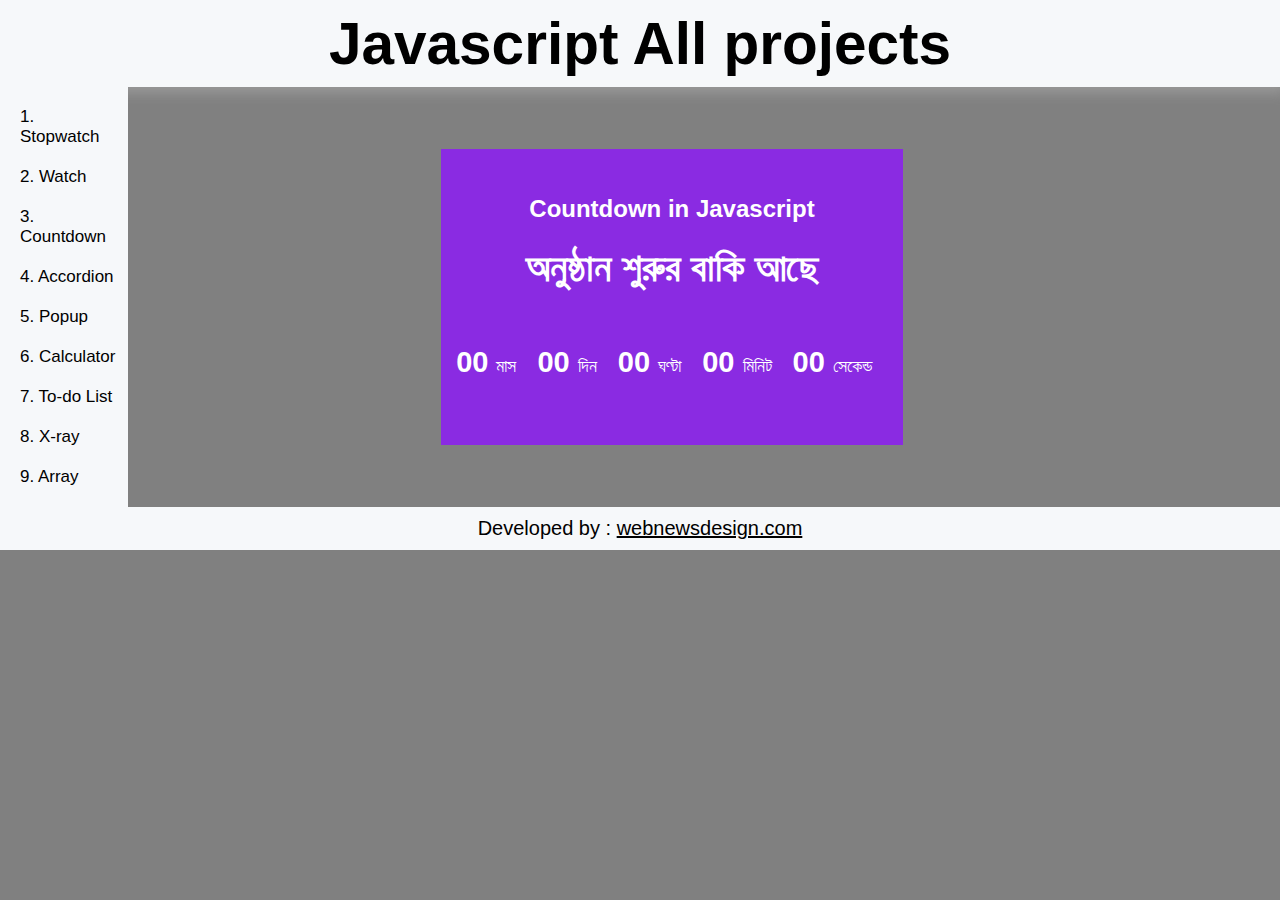
<file: 3_countdown.html>
<!DOCTYPE html>
<html lang="en">
  <head>
    <meta charset="UTF-8" />
    <meta http-equiv="X-UA-Compatible" content="IE=edge" />
    <meta name="viewport" content="width=device-width, initial-scale=1.0" />
    <title>Stop Watch</title>
    <link rel="stylesheet" href="css/style.css" />
  </head>

  <body>
    <div class="main-header">
      <h2><a href="index.html"> Javascript All projects </a></h2>
    </div>
    <div id="main-content">
      <div class="menu-bar-all-project">
        <ul>
          <li class="single-menu-class">
            <a href="index.html"> 1. Stopwatch </a>
          </li>
          <li class="single-menu-class">
            <a href="2_watch.html"> 2. Watch </a>
          </li>
          <li class="single-menu-class">
            <a href="3_countdown.html"> 3. Countdown </a>
          </li>
          <li class="single-menu-class">
            <a href="4_accordion.html"> 4. Accordion </a>
          </li>
          <li class="single-menu-class">
            <a href="5_popup.html"> 5. Popup </a>
          </li>
          <li class="single-menu-class">
            <a href="6_calculator.html"> 6. Calculator </a>
          </li>
          <li class="single-menu-class">
            <a href="7_to_do_list.html" target="_self"> 7. To-do List </a>
          </li>
          <li class="single-menu-class">
            <a href="8_x_ray.html" target="_self"> 8. X-ray </a>
          </li>
          <li class="single-menu-class">
            <a href="array.html"> 9. Array </a>
          </li>
        </ul>
      </div>

      <!-- what you want to do, you can do it from here start  -->
      <div class="main-body-right-part">
        <div id="stop-watch">
          <div class="stop-watch" id="stop-watch-background">
            <div class="stop-watch-title">
              <h2>Countdown in Javascript</h2>
              <h1>অনুষ্ঠান শুরুর বাকি আছে</h1>
            </div>
            <div class="countdown">
              <span id="cd-month"> 00 </span>
              <span class="cd-small-text"> মাস </span>
              <span id="cd-day"> 00 </span>
              <span class="cd-small-text"> দিন </span>
              <span id="cd-hours"> 00 </span>
              <span class="cd-small-text"> ঘণ্টা </span>
              <span id="cd-minutes"> 00 </span>
              <span class="cd-small-text"> মিনিট </span>
              <span id="cd-seconds"> 00 </span>
              <span class="cd-small-text"> সেকেন্ড </span>
            </div>
          </div>
        </div>
      </div>

      <script>
        setInterval(() => {
          let cdShowSeconds = document.getElementById("cd-seconds");
          let cdShowMinutes = document.getElementById("cd-minutes");
          let cdShowHours = document.getElementById("cd-hours");
          let cdShowDays = document.getElementById("cd-day");
          let cdShowMonth = document.getElementById("cd-month");

          let cdExpectTime = new Date("2024-05-29 17:05:00");
          let cdCurrentTime = new Date();
          let cdRestTime = cdExpectTime - cdCurrentTime;

          let cdSeconds = cdRestTime / 1000;
          let cdMinutes = cdSeconds / 60;
          let cdHours = cdMinutes / 60;

          let cdDays = cdHours / 24;
          let cdMonth = cdDays / 30;

          cdSeconds = Math.floor(cdSeconds % 60);
          cdMinutes = Math.floor(cdMinutes % 60);
          cdHours = Math.floor(cdHours % 24);
          cdDays = Math.floor(cdDays % 30);
          cdMonth = Math.floor(cdMonth % 12);

          // show seconds
          if (cdSeconds <= 9) {
            cdSeconds = "0" + cdSeconds;
          } else {
            cdSeconds = cdSeconds;
          }
          cdShowSeconds.innerHTML = cdSeconds;

          // show minutes
          if (cdMinutes <= 9) {
            cdMinutes = "0" + cdMinutes;
          } else {
            cdMinutes = cdMinutes;
          }
          cdShowMinutes.innerHTML = cdMinutes;

          // show hours
          if (cdHours <= 9) {
            cdHours = "0" + cdHours;
          } else {
            cdHours = cdHours;
          }
          cdShowHours.innerHTML = cdHours;

          // show days
          if (cdDays <= 9) {
            cdDays = "0" + cdDays;
          } else {
            cdDays = cdDays;
          }
          cdShowDays.innerHTML = cdDays;

          // show months
          if (cdMonth <= 9) {
            cdMonth = "0" + cdMonth;
          } else {
            cdMonth = cdMonth;
          }
          cdShowMonth.innerHTML = cdMonth;
        }, 1000);
        // console.log(cdRestTime);
      </script>
      <!-- what you want to do, you can do it end  -->
    </div>
    <div class="main-footer">
      Developed by :
      <a href="https://webnewsdesign.com" target="_blank">
        webnewsdesign.com
      </a>
    </div>
    <script src="js/custom.js"> </script>
  </body>
</html>
</file>
<file: css/style.css>
* {
  padding: 0;
  margin: 0;
  box-sizing: border-box;
}

body {
  font-family: sans-serif;
  background: gray;
}

#stop-watch {
  height: auto;
  display: flex;
  justify-content: center;
  align-items: center;
  text-align: center;
  margin: 50px auto;
}

.stop-watch {
  background-color: blueviolet;
  color: #fff;
  width: 50%;
  padding: 5% 0;
}

.show-time {
  font-size: 40px;
  padding: 10px 0;
  font-weight: bold;
}

.sw-buttons {
  display: flex;
  justify-content: center;
}

.sw-buttons input[type="button"] {
  font-size: 16px;
  padding: 10px 15px;
  margin-right: 15px;
  cursor: pointer;
  border: none;
  border: 1px solid white;
  border-radius: 5px;
  box-shadow: 0 0 5px 3px #fff;
}
.sw-buttons input[type="button"]:first-child {
  background-color: green;
  color: white;
}
.sw-buttons input[type="button"]:nth-child(2) {
  background-color: red;
  color: white;
}
.sw-buttons input[type="button"]:last-child {
  margin-right: 0;
  color: white;
  background: black;
}

.main-header {
  width: 100%;
  text-align: center;
  color: #fff;
  padding: 10px;
  font-size: 39px;
  box-shadow: 0 1px 12px 5px #999;
}

.main-header h2 a {
  text-decoration: none;
  transition: all 0.5s;
}

.main-header h2 a:hover {
  color: yellow;
}

.main-footer {
  padding: 10px;
  text-align: center;
  font-size: 20px;
  color: white;
}
.main-footer a {
  color: white;
  text-decoration: none;
}
div#main-content {
  display: flex;
  margin: auto;
  width: 100%;
  flex-wrap: wrap;
}

.menu-bar-all-project {
  width: 10%;
  padding: 10px 0 10px 10px;
}

div#stop-watch {
  width: 85%;
}
.menu-bar-all-project ul li a {
  font-size: 17px;
  text-decoration: none;
  padding: 10px;
  display: block;
  transition: all 0.5s;
}

.mw-menu-active a,
.menu-bar-all-project ul li a:hover {
  background: white;
  color: #000 !important;
}

.watch-design {
  font-size: 32px;
  font-weight: bold;
  padding: 19px 0;
}
span#seconds,
span#minutes,
span#hours {
  padding: 10px 15px;
  color: black;
  background: white;
  border-radius: 10px;
  text-align: center;
  display: inline-block;
  font-size: 41px;
}

.countdown {
  font-size: 29px;
  padding: 55px 0 20px;
}

.stop-watch-title h1 {
  font-size: 39px;
  padding-top: 23px;
}

span.cd-small-text {
  font-size: 18px;
  padding-right: 16px;
}

#cd-month,
#cd-day,
#cd-hours,
#cd-minutes,
#cd-seconds {
  font-weight: bold;
}

.main-body-right-part {
  width: 85%;
  display: flex;
  justify-content: center;
  align-items: center;
}

div#accordion {
  width: 500px;
  /* height: 500px; */
  /* border: 1px solid #999; */
  /* padding: 10px; */
  /* display: flex; */
  /* justify-content: center; */
  /* align-items: center; */
  overflow: hidden;
  margin: 40px 0;
}

.acd-title-sign {
  display: flex;
  justify-content: space-between;
  padding: 10px;
  background: green;
  color: white;
  font-size: 22px;
  margin-bottom: 0px;
  cursor: pointer;
  position: relative;
}

.acd-body {
  font-size: 13px;
  line-height: 160%;
  background: #999;
  padding: 14px;
  color: #fff;
  text-align: justify;
}

.ac-minus,
.display-none,
.acd-body,
.acdBodyNone {
  display: none;
}

.display-block {
  display: block;
}

.acd-header {
  border-bottom: 1px solid #fff;
}

.acd-header:last-child {
  border-bottom: none;
}

.acd-red-bg {
  background: red;
}

.acd-title-sign:before {
  content: "+";
  position: absolute;
  top: 50%;
  right: 10px;
  transform: translateY(-50%);
}

.acd-title-sign.active:before {
  content: "-";
  font-size: 50px;
  position: absolute;
  top: 50%;
  right: 10px;
  transform: translateY(-50%);
}
img {
  max-width: 100%;
}
div#pop-up-main-box {
  width: 500px;
  height: 100vh;
  margin: auto;
  display: flex;
  justify-content: center;
  align-items: center;
}

.pop-up {
  position: relative;
}

div#cancel-id {
  position: absolute;
  top: -20px;
  right: -20px;
  background: red;
  width: 20px;
  height: 20px;
  text-align: center;
  display: flex;
  justify-content: center;
  color: #fff;
  border-radius: 50%;
  border: 1px solid #fff;
  box-shadow: 0px 2px 10px #999;
  cursor: pointer;
}

div#pop-up-main-box {
  opacity: 0;
}

div#remainTime {
  position: absolute;
  right: 0;
  font-size: 14px;
}

/* calculator css */
div#calculator {
  width: 500px;
  height: 400px;
  background: red;
  margin: 25px auto;
  border-radius: 14px;
  padding: 14px;
}

input#showResult {
  width: 100%;
  font-size: 32px;
  text-align: right;
  padding: 8px 0;
  outline: none;
}

div#key_box {
  display: flex;
  flex-wrap: wrap;
  justify-content: space-between;
}

.per_key {
  padding: 5px;
  width: 22%;
  background: white;
  margin: 5px;
  text-align: center;
  height: 49px;
  font-size: 28px;
  display: flex;
  justify-content: center;
  align-items: center;
  cursor: pointer;
}

.fred{
  background-color: white;
  color: black !important;
}

.menu-bar-all-project,
.main-header,
.main-footer {
  background: #F6F8FA;
  color: #000000;
}
.menu-bar-all-project ul li a,
.main-header h2 a {
  color: black;
}

.main-footer a {
  color: black;
  text-decoration: underline;
}
</file>
